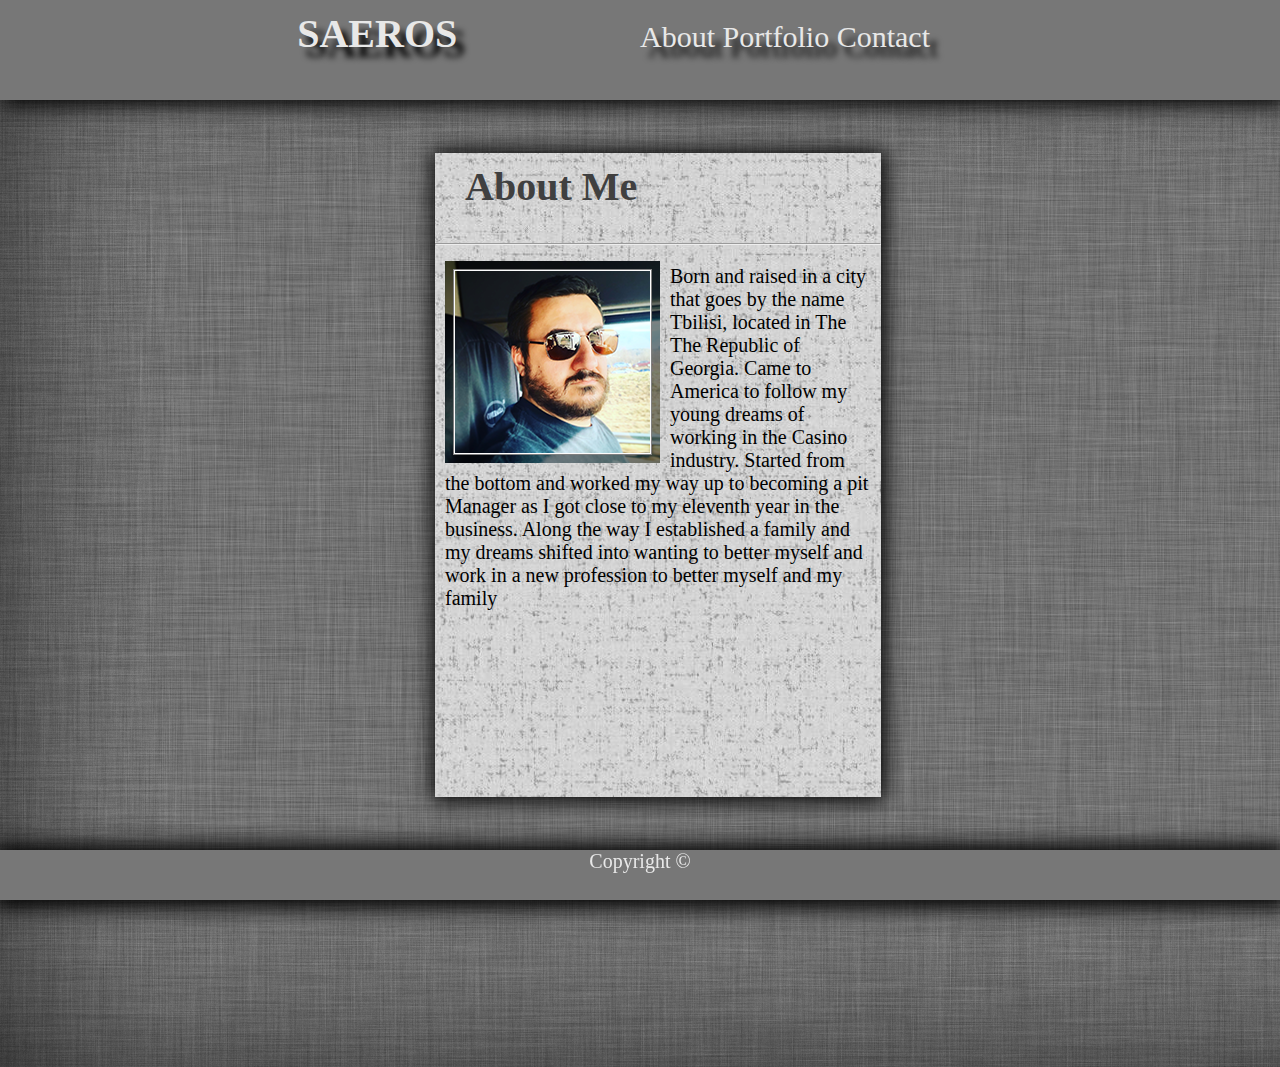
<file: index.html>
<!DOCTYPE html>
<html lang="en">

<head>
        
    <meta charset="UTF-8">
    <meta name="viewport" content="width=device-width, initial-scale=1.0">
    <meta http-equiv="X-UA-Compatible" content="ie=edge">
    <title>About ME</title>                
    <link rel="stylesheet" type="text/css" href="assets/css/style.css">
</head>

<body>
    <div class="content">
        <div class="header">
            <div class="hero-saeros">
                <h1 class="saeros">
                    <a class="linksaeros" href="index.html">SAEROS</a>
                </h1>
            </div>
            <div class="nav-links">
                <a href="index.html">About</a>
                <a href="portfolio.html">Portfolio</a>
                <a href="contact.html">Contact</a>
            </div>
        </div>
        <div class="content-inside">
            <section class="section">
                <h2 id="h2">About Me</h2>
                <hr>
                <p>
                    <img class="img1" src="assets/images/Sergo_M.png" alt="Sergo Mikirtumov Photo">
                    <p id="text1">Born and raised in a city that goes by the name Tbilisi, located in The The Republic
                        of Georgia.
                        Came to America to follow my young dreams of working in the Casino industry. Started from the
                        bottom and worked my way up to becoming a pit Manager as I got close to my eleventh year in the
                        business. Along the way I established a family and my dreams shifted into wanting to better
                        myself and work in a new profession to better myself and my family
                    </p>
            </section>
        </div>
    </div>
    <footer class="footer">
        Copyright &copy;
    </footer>
</body>

</html>
</file>
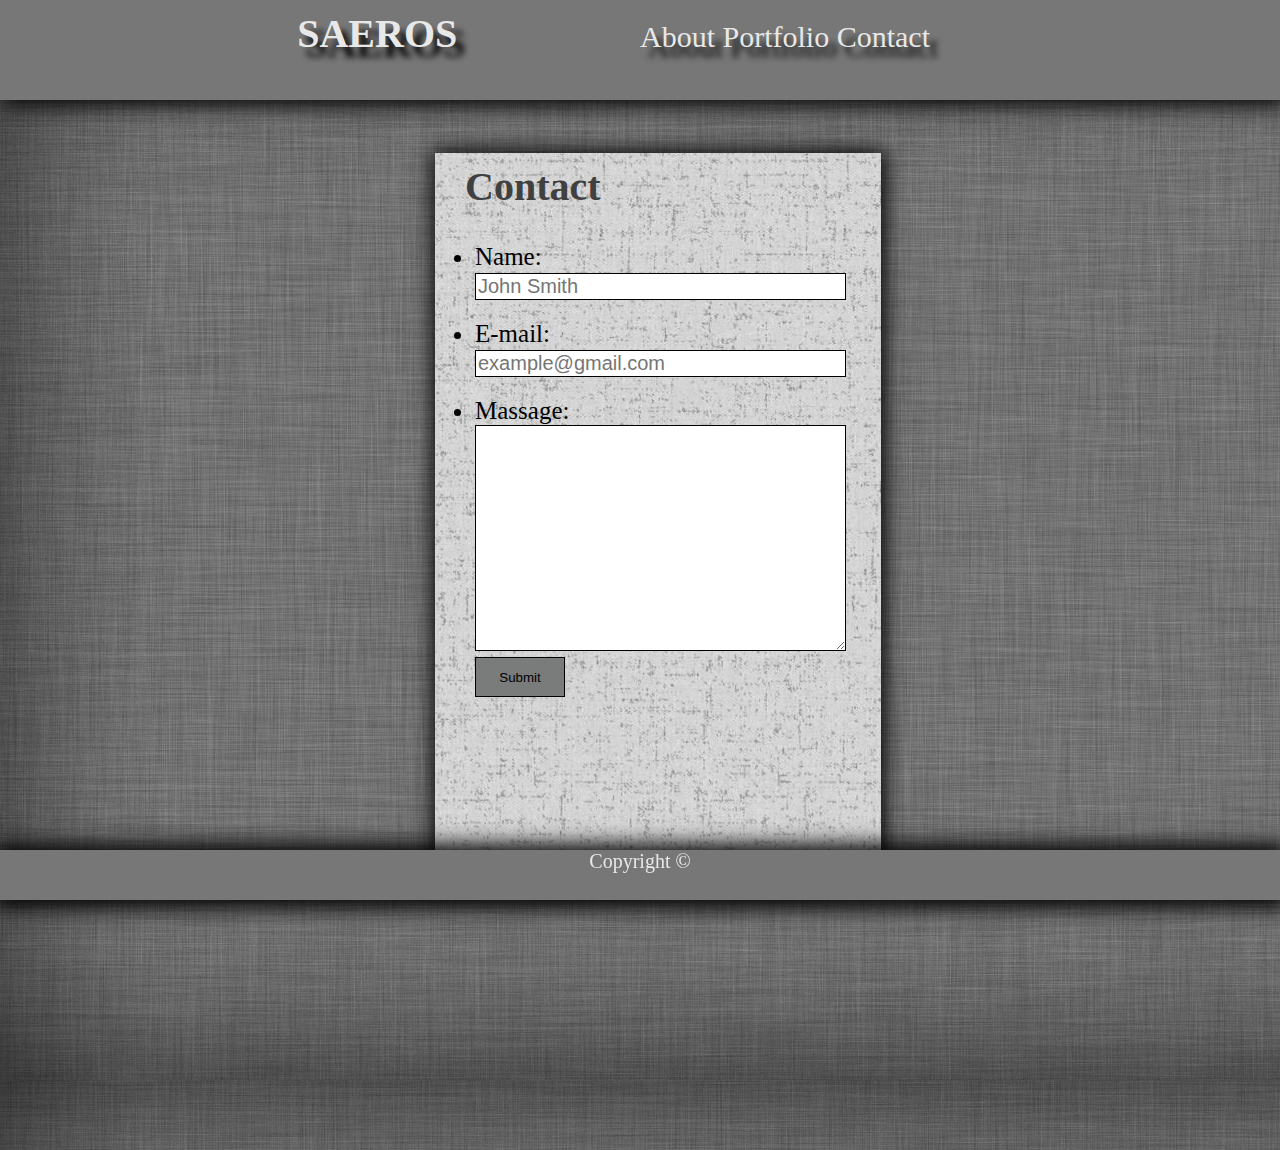
<file: contact.html>
<!DOCTYPE html>
<html lang="en">

<head>
    <meta charset="UTF-8">
    <meta name="viewport" content="width=device-width, initial-scale=1.0">
    <meta http-equiv="X-UA-Compatible" content="ie=edge">
    <title>Contact</title>
    <link rel="stylesheet" type="text/css" href="assets/css/style.css">
    <link href="https://fonts.googleapis.com/css?family=Dancing+Script&display=swap" rel="stylesheet">
</head>

<body>
    <div class="content">
        <div class="header">
            <div class="hero-saeros">
                <h1 class="saeros">
                    <a class="linksaeros" href="index.html">SAEROS</a>
                </h1>
            </div>
            <div class="nav-links">
                <a href="index.html">About</a>
                <a href="portfolio.html">Portfolio</a>
                <a href="contact.html">Contact</a>
            </div>
        </div>
        <div class="content-inside">
            <section class="section">
                <h2 id="h2">Contact</h2>
                <ul>
                    <li class="ultextsize">
                        <form action="/action_page.php">
                            Name:<br>
                            <input type="text" name="usrname" placeholder="John Smith" class="name_email"><br>
                        </form>
                    </li>
                    <li id="li2margin" class="ultextsize">
                        <form action="/action_page.php">
                            E-mail:<br>
                            <input type="email" name="emailaddress" placeholder="example@gmail.com" class="name_email">
                        </form>
                    </li>
                    <li class="ultextsize">
                        Massage: <br>
                        <textarea rows="4" cols="50" name="comment"></textarea>
                        <input class="submit" type="submit">
                    </li>
                </ul>
            </section>
        </div>
    </div>
    <footer class="footer">
        Copyright &copy;
    </footer>
</body>

</html>
</file>
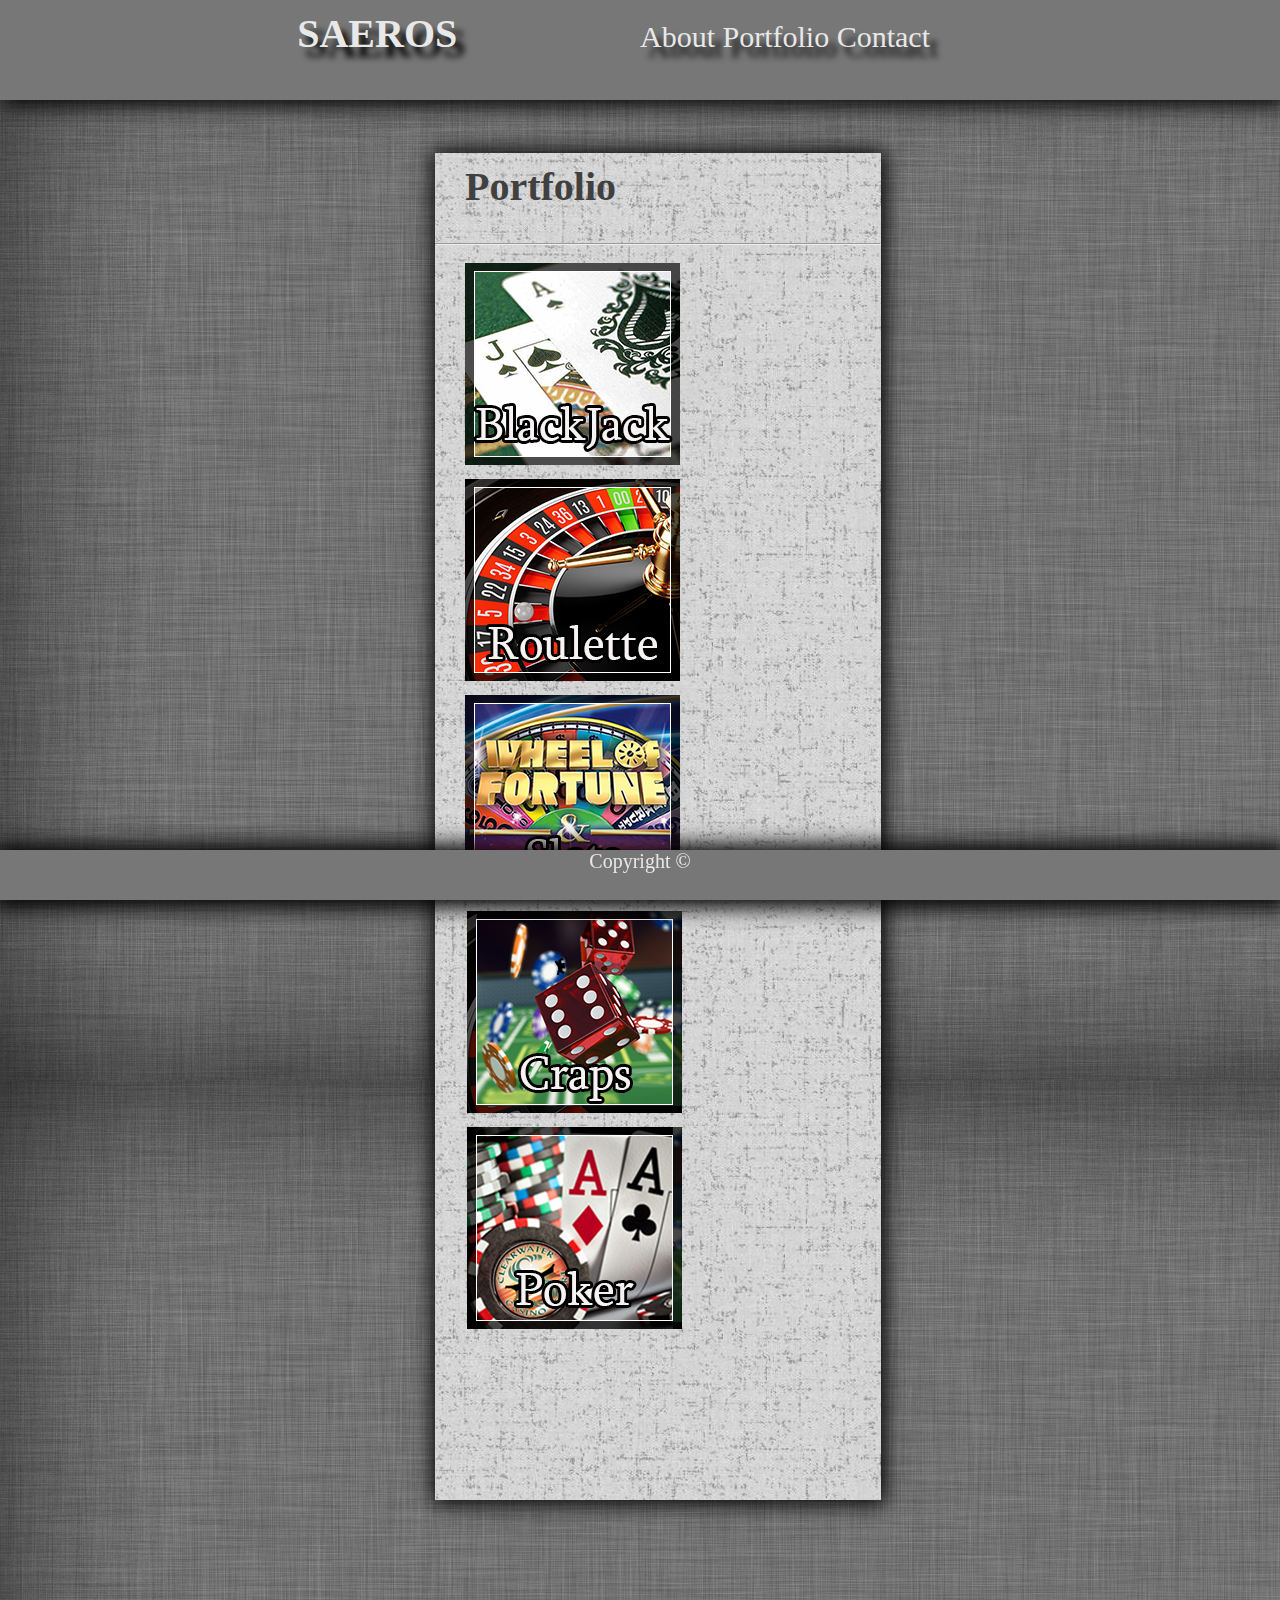
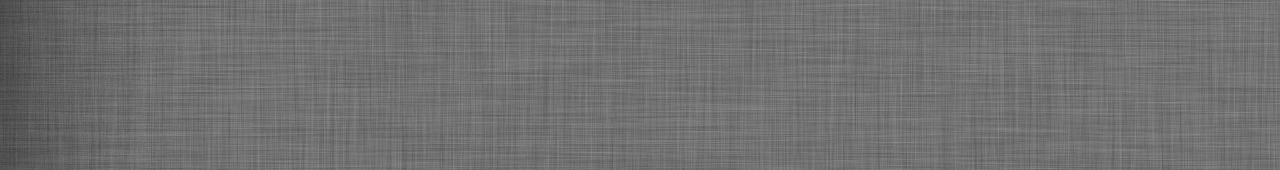
<file: portfolio.html>
<!DOCTYPE html>
<html lang="en">

<head>
    <meta charset="UTF-8">
    <meta name="viewport" content="width=device-width, initial-scale=1.0">
    <meta http-equiv="X-UA-Compatible" content="ie=edge">
    <title>Portfolio</title>
    <link rel="stylesheet" type="text/css" href="assets/css/style.css">
</head>

<body>
    <div class="content">
        <div class="header">
            <div class="hero-saeros">
                <h1 class="saeros">
                    <a class="linksaeros" href="index.html">SAEROS</a>
                </h1>
            </div>
            <div class="nav-links">
                <a href="index.html">About</a>
                <a href="portfolio.html">Portfolio</a>
                <a href="contact.html">Contact</a>
            </div>
        </div>
        <div class="content-inside">
            <section class="section">
                <h2 id="h2">Portfolio</h2>
                <hr>
                <div class="vsezagl">
                    <div class="zagolovki">
                        <img id="bj" src="assets/images/blackjack.png" alt="1">
                    </div>
                    <div class="zagolovki">
                        <img id="roulette" src="assets/images/roulette.png" alt="2">
                    </div>
                    <div class="zagolovki">
                        <img id=slots src=assets/images/slots.png alt="3">
                    </div>
                </div>
                <div class="zagolovki2">
                    <img id="craps" src="assets/images/craps.png" alt="4">
                </div>
                <img src="assets/images/texaspoker.png" alt="5" style="padding-left: 32px">
            </section>
        </div>
    </div>
    <footer class="footer">
        Copyright &copy;
    </footer>
</body>

</html>
</file>
<file: assets/css/style.css>
.content{
    height:100%;
    
}
.content-inside{
    
    padding:20px;
    padding-bottom:50px;
    padding-left:420px;
    padding-right:30%;
}
.linksaeros{
    text-decoration: none;
    color: #e8e8e8;
    float: left;
    font-size: 40px;
    padding-left: 22%;
    padding-top: 10px;
    cursor: pointer;
    
}
.hero-saeros{
    width:100%;
    height:50px;

}
 .header{
    height:100px;
    background: #777777;
    box-shadow: 4px 3px 20px 2px #000;
    
}
body{
    background: url("../images/body_background.png");
}
.saeros{
   margin: 0%
}
.nav-links{
    margin-left:50%;
    margin-right:50%;
    width:33.3%;
    font-size: 30px;
    margin-top: -30px;
    
    
}
a{
    text-decoration: none;
    color: #e8e8e8;
    text-shadow: 8px 10px 6px rgb(3, 3, 3);
    
}
footer{
    background: #777777;
    color: #e8e8e8;
    font-size: 20px;
    position: fixed;
    width: 100%;
    height: 50px;
    margin-top: -50px;
    box-shadow: 1px 1px 20px 7px #000;
    text-align: center;
    
}
.footertext{
    text-align: center;
    color:white;
}


.img1{
    float: left;
    padding-right: 10px;
    padding-left: 10px;
}
#text1{
    padding-left:10px;
    font-family: 'Alfa Slab One', cursive;
    padding-right: 8px;
    font-size: 20px;
}
h1{
    padding-left: 20px;
    border-top-width:30px;
    padding-top: 0px;
    margin-top: 0px;
}
.vsezagl{
    float: left;
}
#bj{
    padding-top: 10px;
    padding-bottom: 10px;
    padding-left: 30px;
}
#craps{
    padding-top: 10px;
    padding-bottom: 10px;
    padding-left: 32px;
    
}
#roulette{
    padding-bottom: 10px;
    padding-left: 30px;
}
.section{
    background: url("../images/section_background.png");
    margin-top: 11px;
    margin-bottom: 220px;
    margin-left: 15px;
    margin-right: 15px;
    padding-bottom: 35%;
    box-shadow: 1px 1px 20px 3px #000;

}
#slots{
    padding-left: 30px;
}

textarea {
  height: 35px;
  font-size: 30px;
  border: 1px solid #000;
  height: 220px;
  width: 90%;
  font-family: 'Dancing Script', cursive;
}
.name_email{
    width:90%;
    border: 1px solid #000;
    font-size: 20px;
    

}
.submit{
    height: 40px;
    width: 90px;
    border: 1px solid #000;
    background: rgb(122, 124, 124);
    cursor: pointer;
}
#h2{
    font-size: 40px;
    padding-left: 30px;
    padding-top: 10px;
    color: #404040;
    
}
.ultextsize{
    font-size: 25px;
}
#li2margin{
    margin-top: 20px;
    margin-bottom: 20px;
}
html ,body{
    height: 100%;
    margin: 0;
}
</file>
